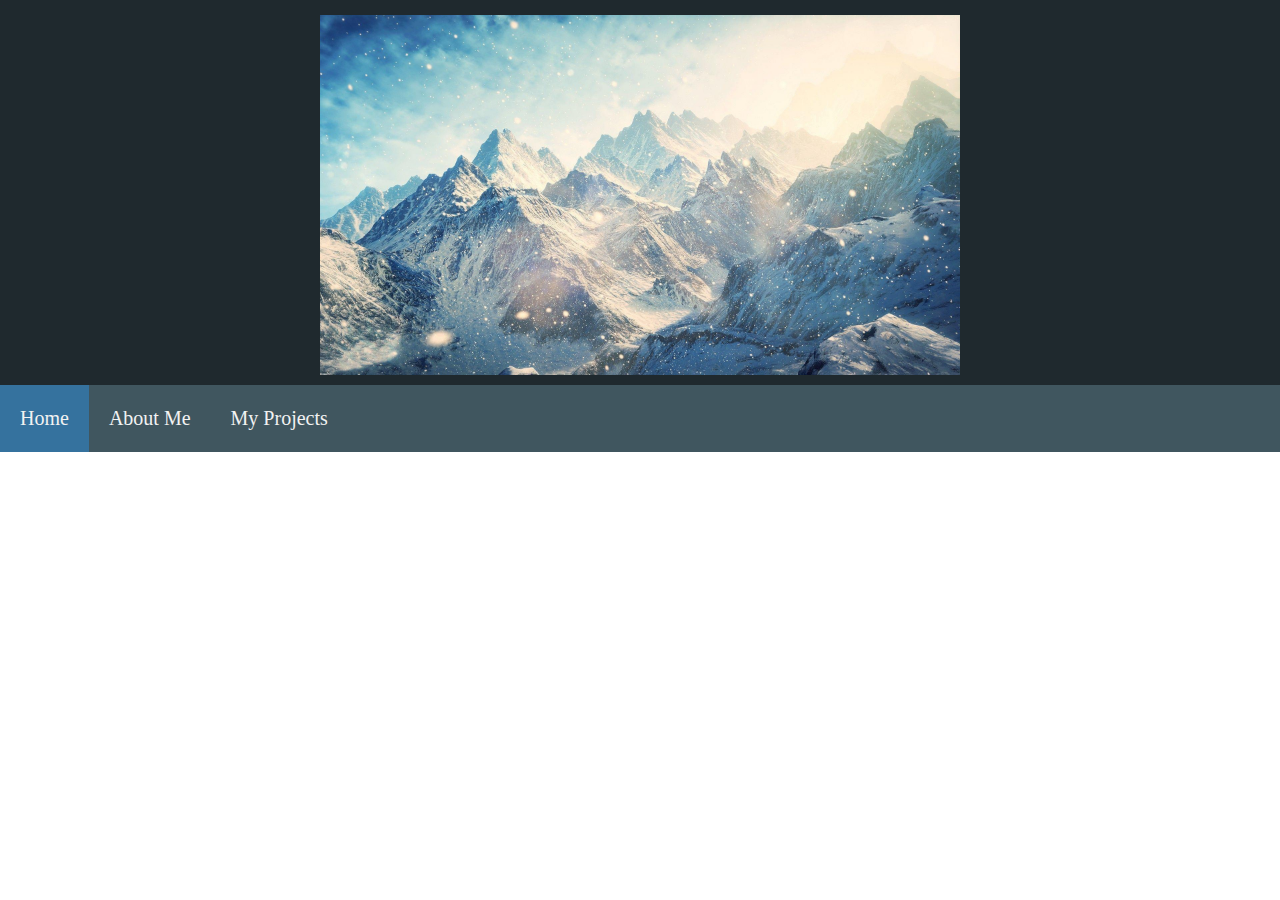
<file: index.html>
<!DOCTYPE html>
<html lang="en">
	<head>
		<title>Brennan's Site</title>
		<meta charset="utf-8">
		<meta name="author" content="Brennan Kramling">
		<meta name="description" content="The home page of my website">
		<link rel="stylesheet" href="styles/main-style.css">
		<style>
			.banner {
				background-color: #1f292e;
				padding-top: 15px;
				padding-bottom: 10px;
			}

			#bannerImg {
				width: 50%;
				display: block;
				margin-left: auto;
				margin-right: auto;
			}
		</style>
	</head>
	<body>
		<div class="banner">
			<img id="bannerImg" src="res/mountain_banner.jpg" alt="An aesthetic mountain">
		</div>
		<div class="navbar">
			<a class="active" href="index.html">Home</a>
			<a href="aboutme.html">About Me</a>
			<a href="projects.html">My Projects</a>
		</div>
	</body>
</html>
</file>
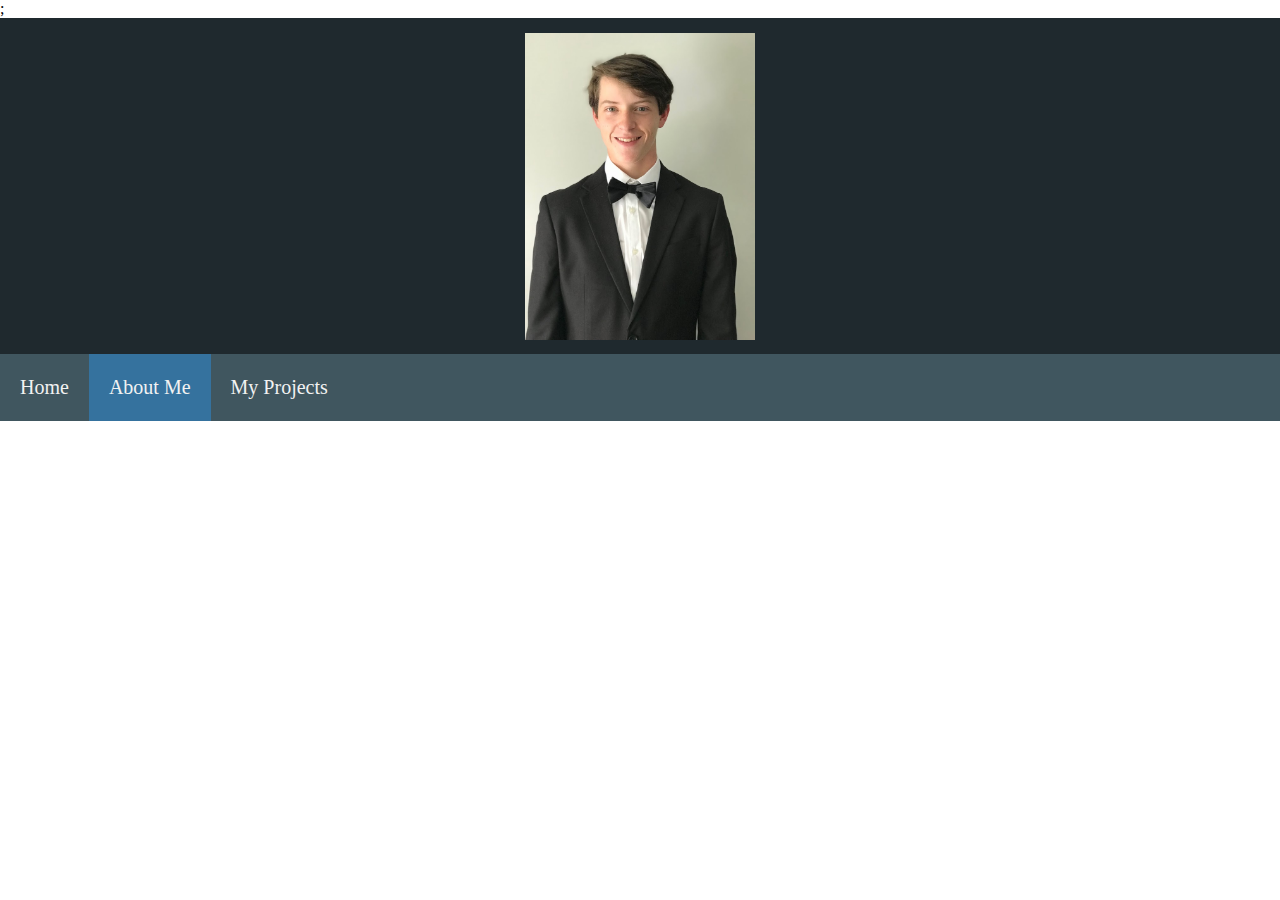
<file: aboutme.html>
<!DOCTYPE html>
<html lang="en">
	<head>
		<title>Brennan's Site</title>
		<meta charset="utf-8">
		<meta name="author" content="Brennan Kramling">
		<meta name="description" content="The About Me section of my website">
		<link rel="stylesheet" href="styles/main-style.css">;
        <script src="scripts/jquery-3.5.1.min.js"></script>
        <script src="scripts/aboutme-script.js"></script>
        <style>
            .banner {
                background-color: #1f292e;
				padding-top: 15px;
				padding-bottom: 10px;
                text-align: center;
			}

            .arrow {
                margin: 0px 5%;
                margin-bottom: 10%;
            }
        </style>
	</head>
	<body>
        <div class="banner">
            <img style="display:none" src="res/aboutme/arrow_left.png" class="arrow">
            <img style="display:inline-block" src="res/aboutme/bren_suit.jpg" id="bannerImg" width="18%">
            <img style="display:none" src="res/aboutme/arrow_right.png" class="arrow">
        </div>
		<div class="navbar">
			<a href="index.html">Home</a>
			<a class="active" href="aboutme.html">About Me</a>
			<a href="projects.html">My Projects</a>
		</div>
	</body>
</html>
</file>
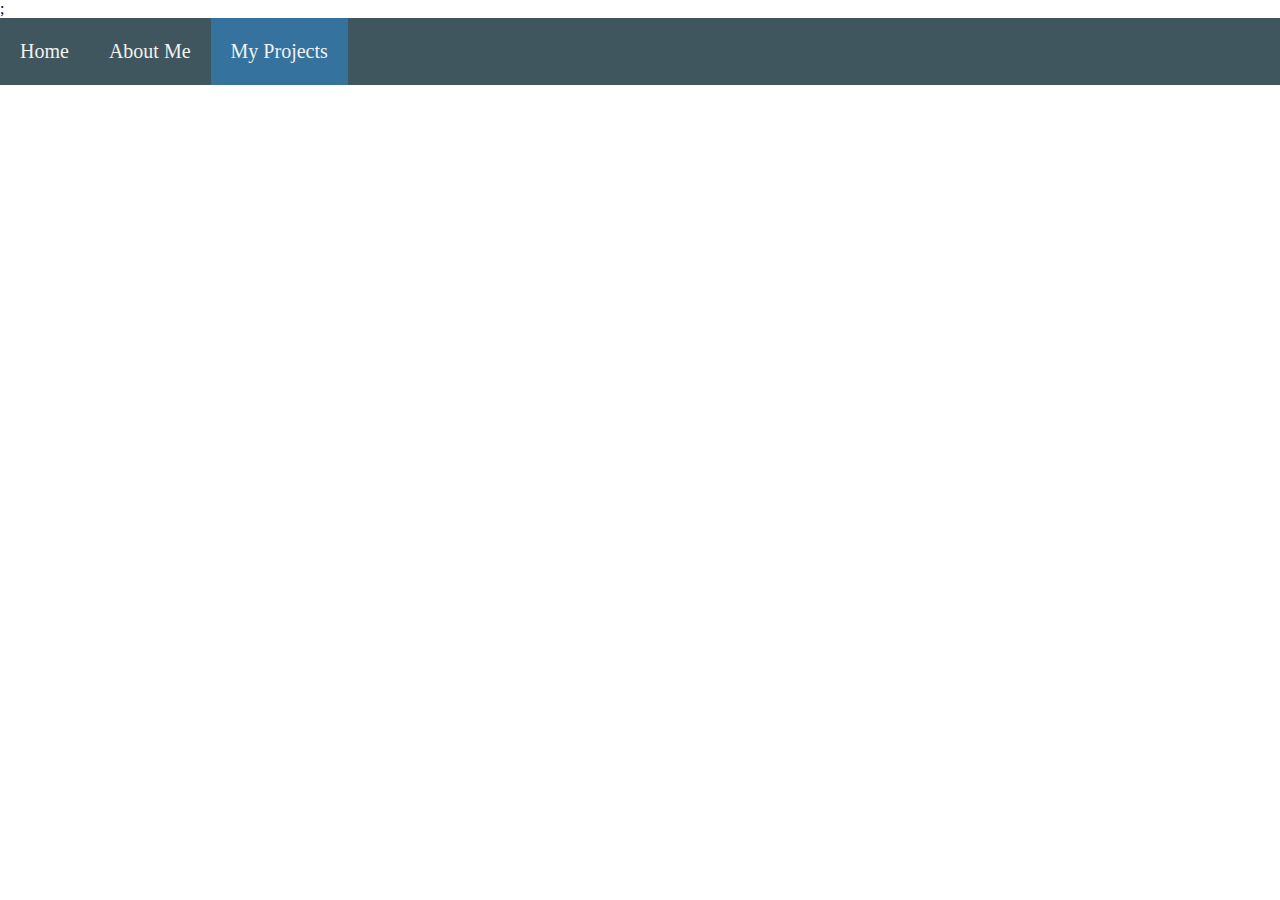
<file: projects.html>
<!DOCTYPE html>
<html lang="en">
	<head>
		<title>Brennan's Site</title>
		<meta charset="utf-8">
		<meta name="author" content="Brennan Kramling">
		<meta name="description" content="The Projects section of my website">
		<link rel="stylesheet" href="styles/main-style.css">;
	</head>
	<body>
		<div class="navbar">
			<a href="index.html">Home</a>
			<a href="aboutme.html">About Me</a>
			<a class="active" href="projects.html">My Projects</a>
		</div>
	</body>
</html>
</file>
<file: styles/main-style.css>
body {
    margin: 0;
    user-select: none;
}

.navbar {
    overflow: hidden;
    background-color: #40565f;
}

.navbar a {
    float: left;
    color: #f2f2f2;
    text-align: center;
    padding: 22px 20px;
    text-decoration: none;
    font-size: 20px;
}

.navbar a:hover {
    background-color: #8fcce5;
    color: #151c21;
}

.navbar a.active {
    background-color: #35729e;
}
</file>
